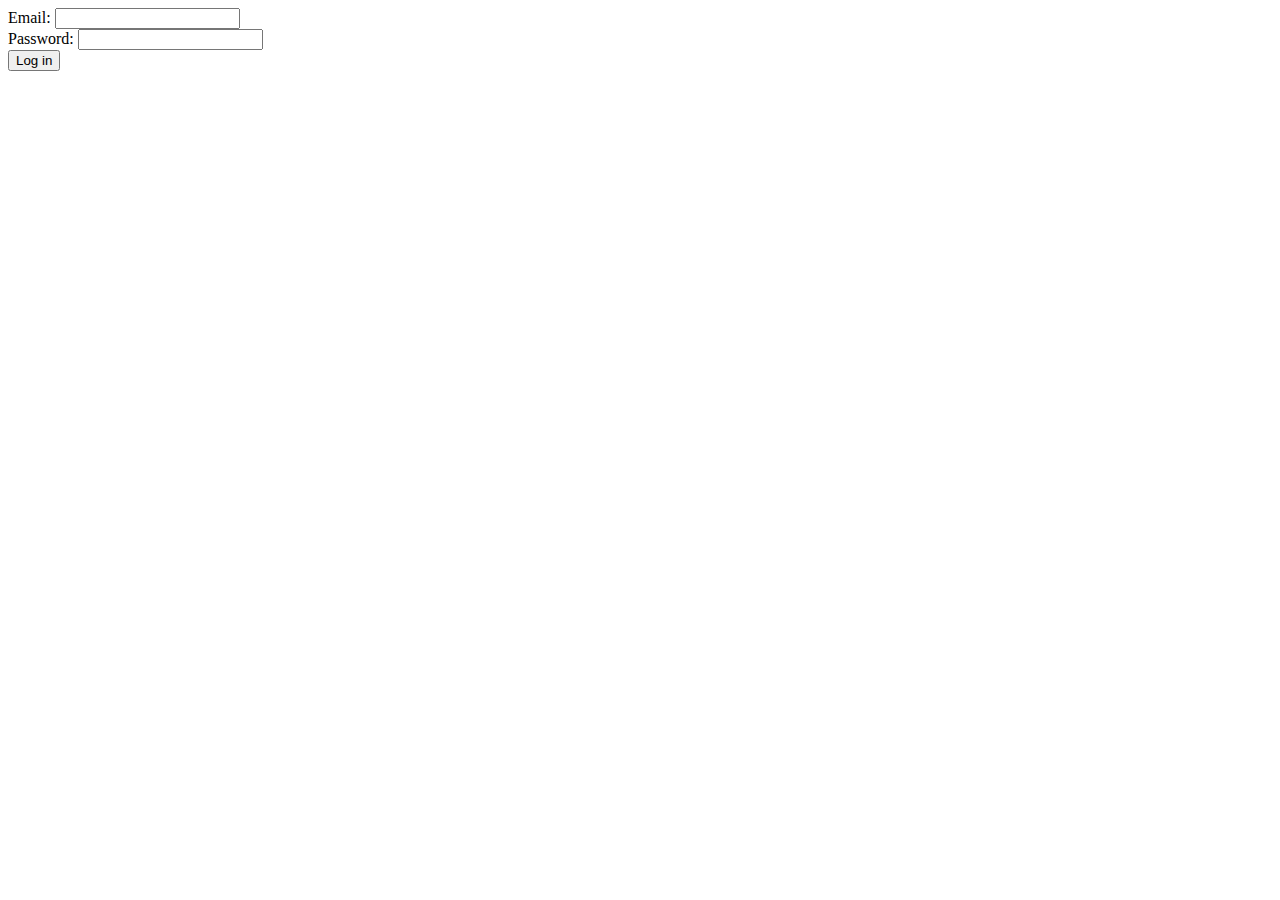
<file: index.html>
<!DOCTYPE html>
<html>
	<head>
	<title>Login</title>
	</head>
	<body>
		<label for="email101">Email:</label>
		<input type="text" id="email101"><br>
		<label for="password101">Password:</label>
		<input type="text" id="password101"><br>
		<a href="generalinfo.html"><button id="log">Log in</button></a>
	</body>
</html>
</file>
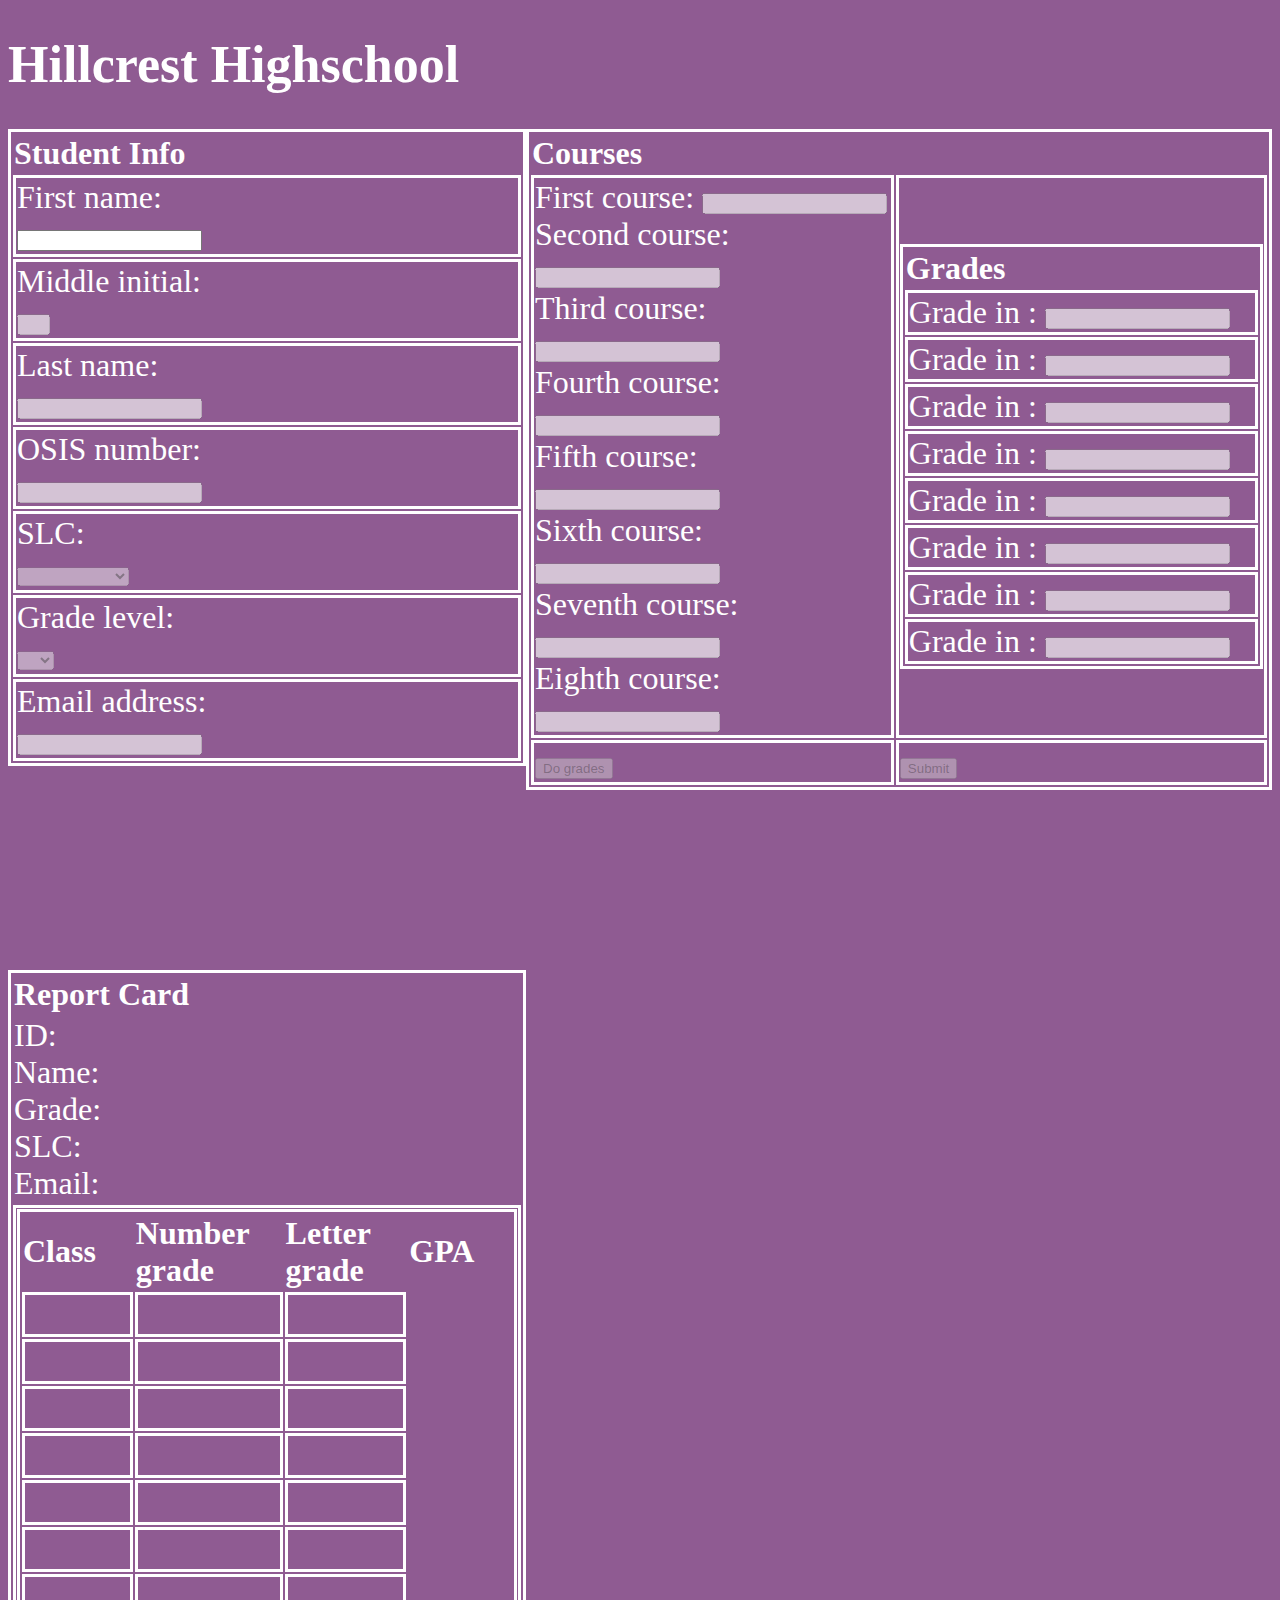
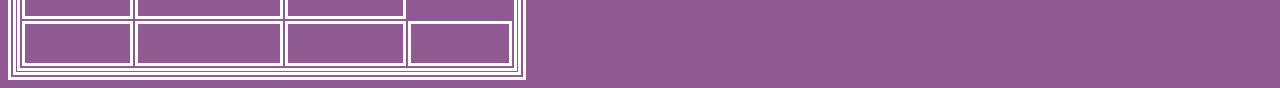
<file: generalinfo.html>
<!DOCTYPE html>
<html>
	<head>
		<title>Datamanagement</title>
		<link rel="stylesheet" type="text/css" href="customize.css" media="screen"></link>
		<script src="zaza.js"></script>
	</head>
	<body>
		<h1>Hillcrest Highschool</h1>
		<table id="main">
			<tr>
				<th>Student Info</th>
			</tr>
			<tr>
				<td>
					<label for = "NAME">First name:</label><br>
					<input type = "text" id = "NAME">
				</td>
			</tr>
			<tr>
				<td>
					<label for = "MIDDLENAME">Middle initial:</label><br>
					<input type = "text" id = "MIDDLENAME" maxlength="1" size="1">
				</td>
			</tr>
			<tr>
				<td>
					<label for = "LASTNAME">Last name:</label><br>
					<input type = "text" id = "LASTNAME">
				</td>
			</tr>
			<tr>
				<td>
					<label for = "ID">OSIS number:</label><br>
					<input type = "tel" id = "ID" maxlength="9">
				</td>
			</tr>
			<tr>
				<td>
					<label for = "SLC">SLC:</label><br>
					<select id="SLC">
						<option value></option>
						<option value="HSSE">HSSE</option>
						<option value="Pre-Med">Pre-Med</option>
						<option value="Theatre">Theatre</option>
						<option value="Humanities">Humanities</option>
						<option value="Law">Law</option>
						<option value="TOT">TOT</option>
						<option value="Global Citizens">Global Citizens</option>
					</select>
				</td>
			</tr>
			<tr>	
				<td>
					<label for="LEVELGRADE">Grade level:</label><br>
					<select id = "LEVELGRADE">
						<option value></option>
						<option value="9">9</option>
						<option value="10">10</option>
						<option value="11">11</option>
						<option value="12">12</option>
					</select>
				</td>	
			</tr>	
			<tr>
				<td>
					<label for = "EMAILADDRESS">Email address:</label><br>
					<input type = "text" id = "EMAILADDRESS">
				</td>
			</tr>
		</table>
		<table>
			<tr>
				<th>Courses</th>
			</tr>
			<tr>
				<td>
					<label for = "COURSE1">First course:</label>
					<input type = "text" id = "COURSE1">

					<label for = "COURSE2">Second course:</label>
					<input type = "text" id = "COURSE2">


					<label for = "COURSE3">Third course:</label>
					<input type = "text" id = "COURSE3">

					<label for = "COURSE4">Fourth course:</label>
					<input type = "text" id = "COURSE4">

					<label for = "COURSE5">Fifth course:</label>
					<input type = "text" id = "COURSE5">

					<label for = "COURSE6">Sixth course:</label>
					<input type = "text" id = "COURSE6">

					<label for = "COURSE7">Seventh course:</label>
					<input type = "text" id = "COURSE7">

					<label for = "COURSE8">Eighth course:</label>
					<input type = "text" id = "COURSE8">
				</td>	
				<td>
					<table id="GRADE">
						<tr>
							<th>Grades</th>
						</tr>
						<tr>
							<td>
								<label for = "GRADE1">Grade in <label id = "CLASS1"></label>:</label>
								<input type = "tel" maxlength="3" id = "GRADE1">
							</td>
						</tr>
						<tr>
							<td>
								<label for = "GRADE2">Grade in <label id = "CLASS2"></label>:</label>
								<input type = "tel" maxlength="3" id = "GRADE2">
							</td>
						</tr>
						<tr>
							<td>
								<label for = "GRADE3">Grade in <label id = "CLASS3"></label>:</label>
								<input type = "tel" maxlength="3" id = "GRADE3">
							</td>
						</tr>
						<tr>
							<td>
								<label for = "GRADE4">Grade in <label id = "CLASS4"></label>:</label>
								<input type = "tel" maxlength="3" id = "GRADE4">
							</td>
						</tr>
						<tr>
							<td>
								<label for = "GRADE5">Grade in <label id = "CLASS5"></label>:</label>
								<input type = "tel" maxlength="3" id = "GRADE5">
							</td>
						</tr>
						<tr>
							<td>
								<label for = "GRADE6">Grade in <label id = "CLASS6"></label>:</label>
								<input type = "tel" maxlength="3" id = "GRADE6">
							</td>
						</tr>
						<tr>
							<td>
								<label for = "GRADE7">Grade in <label id = "CLASS7"></label>:</label>
								<input type = "tel" maxlength="3" id = "GRADE7">
							</td>
						</tr>
						<tr>
							<td>
								<label for = "GRADE8">Grade in <label id = "CLASS8"></label>:</label>
								<input type = "tel" maxlength="3" id = "GRADE8">
							</td>
						</tr>
					</table>
				</td>
			</tr>
			<td id="none">
				<table id="conf">
					<button type = "button" id = "INPUT">Do grades</button>
				</table>
			</td>
			<td id="none">
				<table id="conf">
					<button type = "button" id = "SUBMIT">Submit</button>
				</table>
			</td>
		</table><br><br><br><br><br><br><br><br><br><br>
		<table>
			<tr>
				<th>Report Card</th>
			</tr>
			<tr>
				<td id="no">
					<label>ID:</label> <label id="ID1"></label><br>
					<label>Name:</label> <label id="NAME1"></label> <label id="MIDDLENAME1"></label> <label id="LASTNAME1"></label><br>
					<label>Grade:</label> <label id="LEVELGRADE1"></label><br>
					<label>SLC:</label> <label id="SLC1"></label><br>
					<label>Email:</label><label id="EMAILADDRESS1"></label><br>
				</td>
			</tr>
			<td>
				<table>
					<tr>
						<th>Class</th>
						<th>Number grade</th>
						<th>Letter grade</th>
						<th>GPA</th>
					</tr>
					<tr>
						<td><label id="COURSE11"></label></td>
						<td><label id="1st"></label></td>
						<td><label id="lg1"></label></td>
					</tr>
					<tr>
						<td><label id="COURSE22"></label></td>
						<td><label id="2nd"></label></td>
						<td><label id="lg2"></label></td>
					</tr>
					</tr>
					<tr>
						<td><label id="COURSE33"></label></td>
						<td><label id="3rd"></label></td>
						<td><label id="lg3"></label></td>
					</tr>
					<tr>
						<td><label id="COURSE44"></label></td>
						<td><label id="4th"></label></td>
						<td><label id="lg4"></label></td>
					</tr>
					<tr>
						<td><label id="COURSE55"></label></td>
						<td><label id="5th"></label></td>
						<td><label id="lg5"></label></td>
					</tr>
					<tr>
						<td><label id="COURSE66"></label></td>
						<td><label id="6th"></label></td>
						<td><label id="lg6"></label></td>
					</tr>
					<tr>
						<td><label id="COURSE77"></label></td>
						<td><label id="7th"></label></td>
						<td><label id="lg7"></label></td>
					</tr>
					<tr>
						<td><label id="COURSE88"></label></td>
						<td><label id="8th"></label></td>
						<td><label id="lg8"></label></td>
						<td><label id="GPA"></label></td>
					</tr>
				</table>
			</td>
		</table>
	</body>
</html>
</file>
<file: customize.css>
body{
	background-color: #8f5b92;
}

table:not(#conf){
  	border: 3px solid;
  	color:white;
}

tr{
	font-size: 32px;
	text-align: center;
	color:white;
}

th{
	text-align: left;
}

td:not(#no){
	border: 3px solid;
	text-align: left;
	width: 500px;
}

label{
	display: inline-block;
}

#none{
	text-align:center;
}

h1{
	color:white;
	font-size: 52px;
}

button{
	cursor: pointer;
}

#main, #courses{
	float: left;
}

p{
	font-size: 24px;
}

#no {
	text-align: left;
}

#COURSE11, #COURSE22, #COURSE33, #COURSE44, #COURSE55, #COURSE66, #COURSE77, #COURSE88{
	padding-right: 5px;
}
</file>
